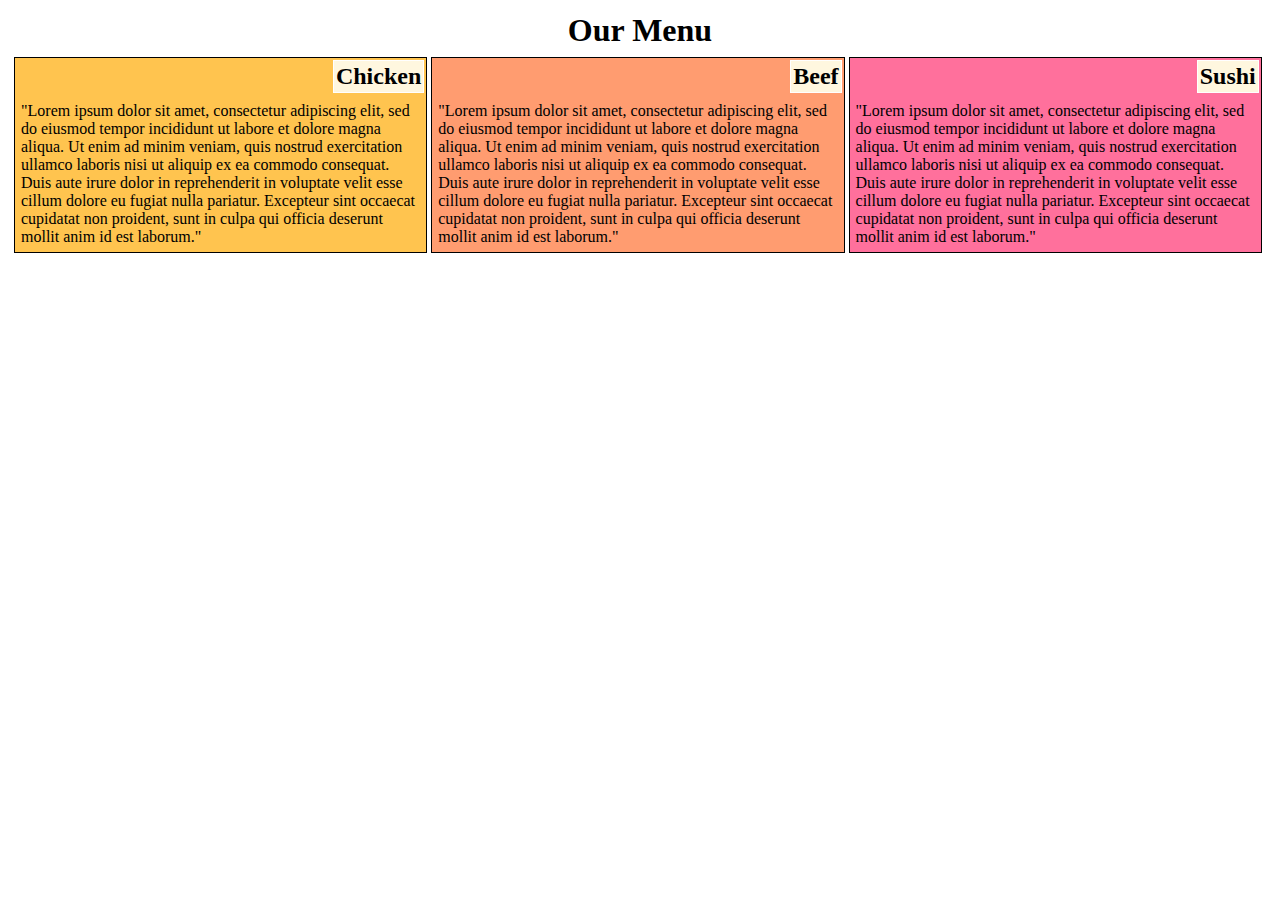
<file: module2-solution/index.html>
<!DOCTYPE html>
<html>
<link rel="stylesheet" href="index.css">
<style>
</style>
<head>
	<title >Assignment solution form module 2</title>
</head>
<body>
 	<h1>Our Menu</h1>
 	<div class="row">
	 	<div class="col-lg-4 col-md-6 col-sm-12 container1">
	 		<h2 id="tit">Chicken</h2>
	 		<p>"Lorem ipsum dolor sit amet, consectetur adipiscing elit, sed do eiusmod tempor incididunt ut labore et dolore magna aliqua. Ut enim ad minim veniam, quis nostrud exercitation ullamco laboris nisi ut aliquip ex ea commodo consequat. Duis aute irure dolor in reprehenderit in voluptate velit esse cillum dolore eu fugiat nulla pariatur. Excepteur sint occaecat cupidatat non proident, sunt in culpa qui officia deserunt mollit anim id est laborum." </p>
	 	</div>
	 	
	 	<div class="col-lg-4 col-md-7 col-sm-12 container2">
	 		<h2 id="tit">Beef</h2>
	 		<p>"Lorem ipsum dolor sit amet, consectetur adipiscing elit, sed do eiusmod tempor incididunt ut labore et dolore magna aliqua. Ut enim ad minim veniam, quis nostrud exercitation ullamco laboris nisi ut aliquip ex ea commodo consequat. Duis aute irure dolor in reprehenderit in voluptate velit esse cillum dolore eu fugiat nulla pariatur. Excepteur sint occaecat cupidatat non proident, sunt in culpa qui officia deserunt mollit anim id est laborum."</p>
	 	</div>
	 	
	 	<div class="col-lg-4 col-md-12 col-sm-12 container3">
	 		<h2 id="tit">Sushi</h2>
	 		<p>"Lorem ipsum dolor sit amet, consectetur adipiscing elit, sed do eiusmod tempor incididunt ut labore et dolore magna aliqua. Ut enim ad minim veniam, quis nostrud exercitation ullamco laboris nisi ut aliquip ex ea commodo consequat. Duis aute irure dolor in reprehenderit in voluptate velit esse cillum dolore eu fugiat nulla pariatur. Excepteur sint occaecat cupidatat non proident, sunt in culpa qui officia deserunt mollit anim id est laborum."</p>
	 	</div>
	</div>
</body>
</html>
</file>
<file: module2-solution/index.css>
*{
	box-sizing: border-box;
	padding: 2px;
	margin: 2px;
}

.row {
	width: 100%;
}

h1{
	text-align: center;
	background-color: white;
}

@media(min-width: 992px){
	.col-lg-4 {
		float: left;
		width: 32.8%;
	}

}

@media (min-width: 768px) and (max-width: 991px) {

	.col-md-6 {
		float: left;
		width: 48%;
	}

	.col-md-7 {
		float: right;
		width: 48%;
	}
	.col-md-12{
		float: left;
		width: 99.8%;
	}
	
}

@media (max-width: 767px) {

	.col-sm-12 {
		float: left;
		width: 100%;
	}
}

.container1{
	position: relative;
	background-color: #FFC44F;
	border: 1px solid black;
}
.container2{
	position: relative;
	background-color: #FF9C70;
	border: 1px solid black;
	
}
.container3{
	position: relative;
	background-color: #FF709C;
	border: 1px solid black;
	
}
#tit{
	position: absolute;
	top:0px;
	right:0px;	
	border: 1px solid white;
	background-color: #FFF7DF;
	
}
p{
	margin-top: 40px;
}
</file>
